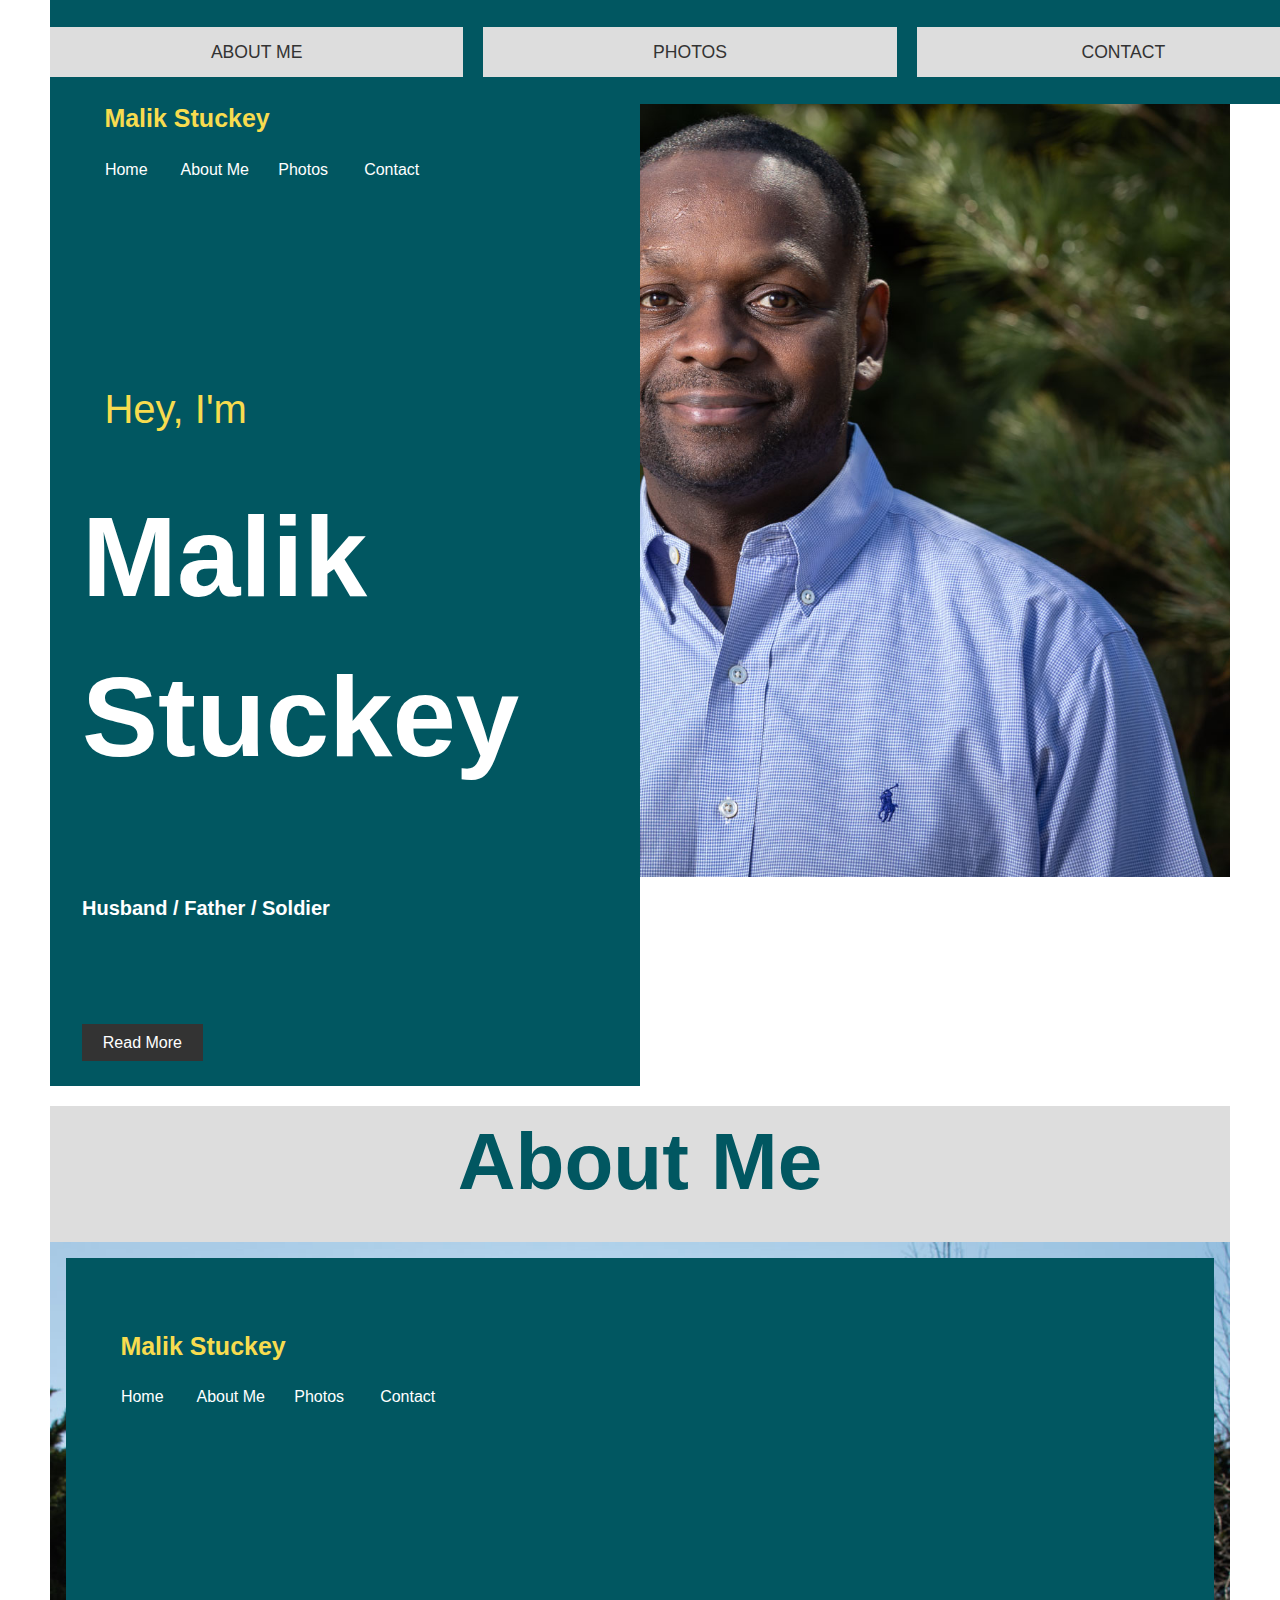
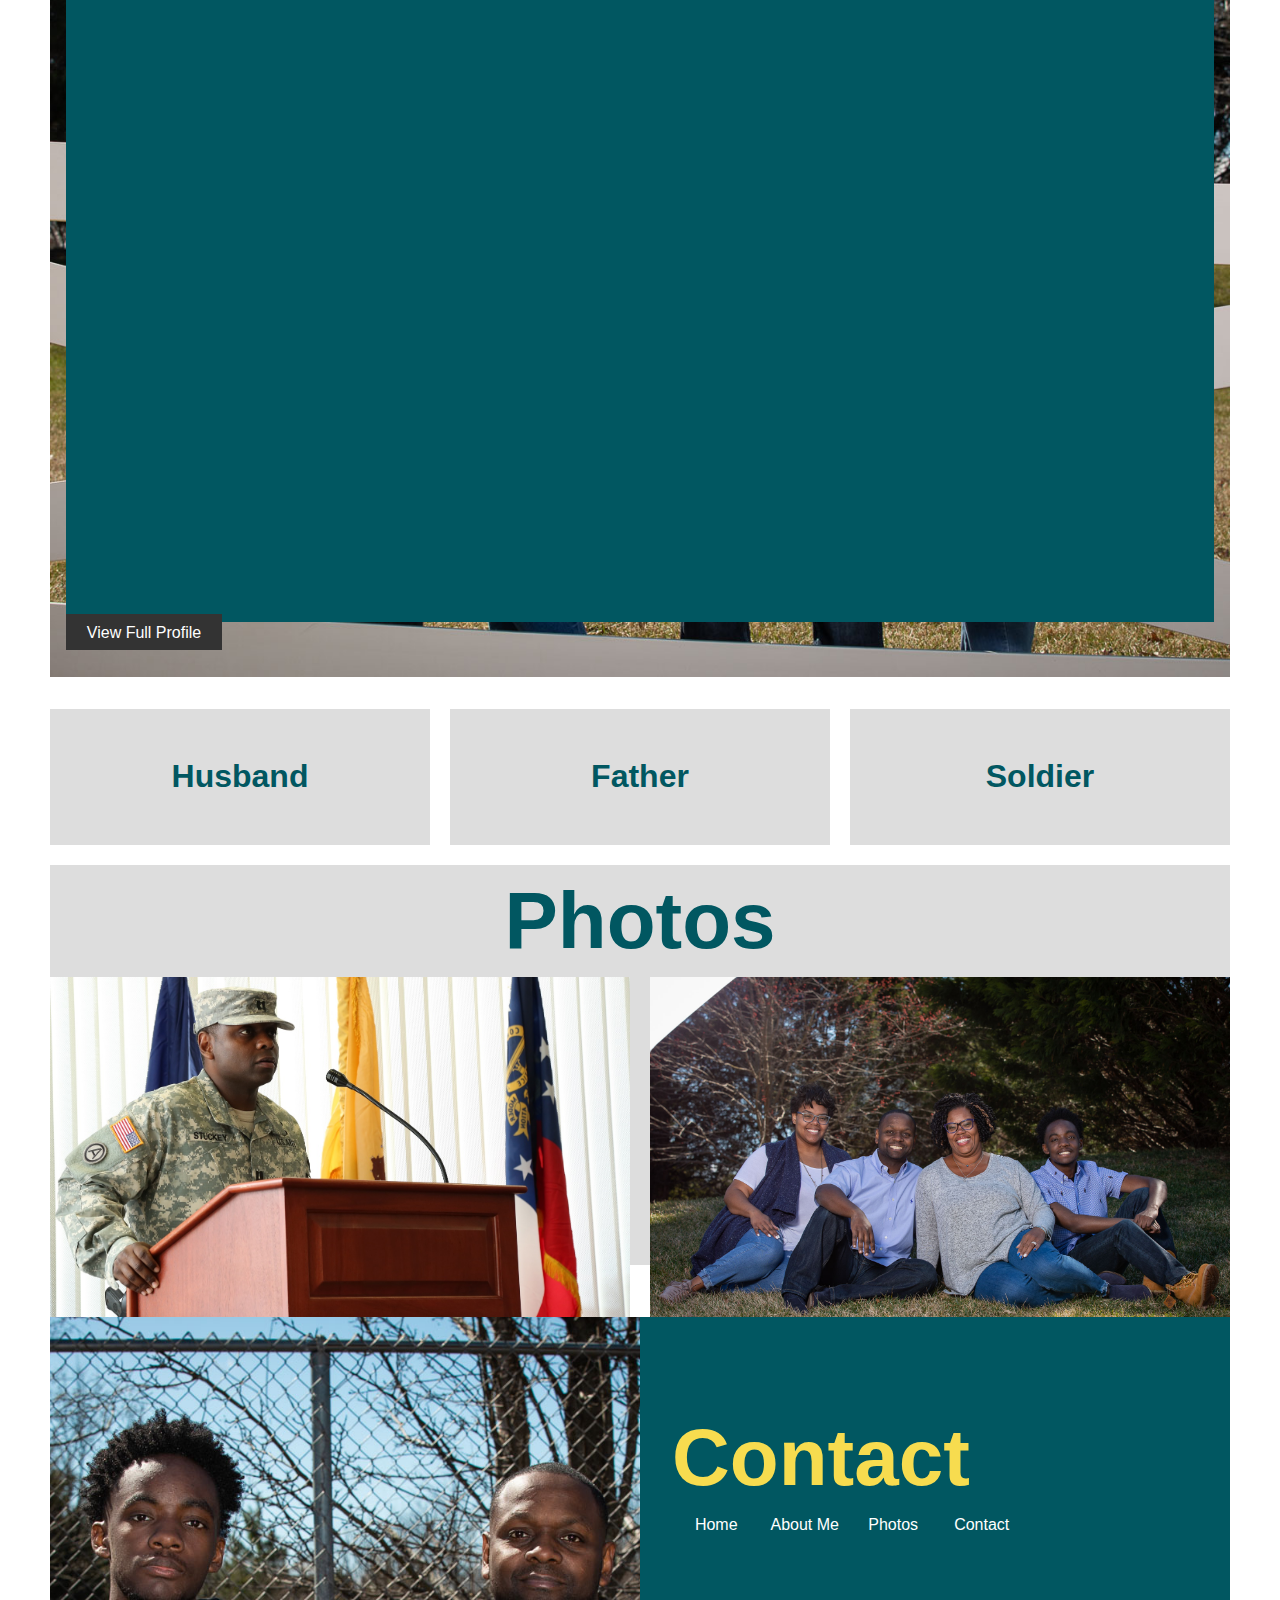
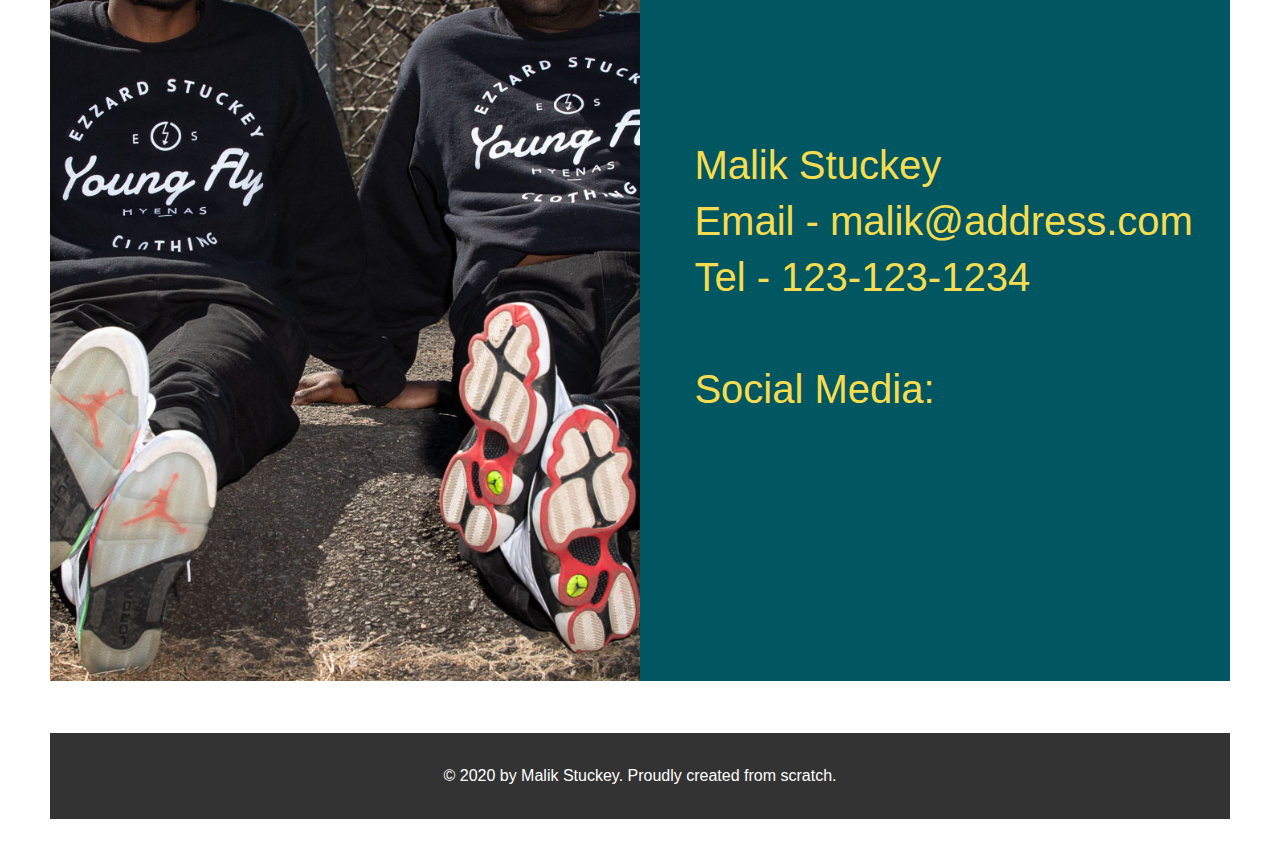
<file: index.html>
<!DOCTYPE html>
<html lang="en">
<head>
    <meta charset="UTF-8">
    <meta name="viewport" content="width=device-width, initial-scale=1.0">
    <title>Malik Stuckey</title>
    <link rel="stylesheet" href="style.css">
</head>
<body>
    <!--Wrapper Begins-->
    <div class="wrapper">
        <!--Header Section-->
        <nav class="header">
            <ul>
                <li><a href="#about-me">About Me</a></li>
                <li><a href="#photos">Photos</a></li>
                <li><a href="#contact-left">Contact</a></li>
            </ul>
        </nav>

        <!--Intro Section-->
        <section class="intro-container">
            <div class="intro" id="intro-left">
                <header  id="intro-left-top">
                    <h1>Malik Stuckey</h1>
                    <!--Navigation-->
                    <nav class="main-nav">
                    <ul>
                        <li><a href="#">Home</a></li>
                        <li><a href="#about-me">About Me</a></li>
                        <li><a href="#photos">Photos</a></li>
                        <li><a href="#contact-left">Contact</a></li>
                    </ul>
                    </nav>
                </header>
                                
                <div id="intro-left-bottom">
                    <p>Hey, I'm<p>
                    <h1>Malik <br>Stuckey <br> <span id="people">Husband / Father / Soldier</span></h1>
                    
                    <a href="#" class="btn">Read More</a>
                </div>             
            </div>
            
            <div class="intro" id="intro-right">                
            </div>
        </section>

        <!--About Me Section-->
        <section class="about-me">

            <div class="about" id="about-me-top">                         
                <h1 id="about-me">About Me</h1>                         
            </div>            

            <div class="about" id="about-me-bottom">         
                <div class="intro" id="intro-left">
                    <header  id="intro-left-top">
                        <h1>Malik Stuckey</h1>
                        <!--Navigation-->
                        <nav class="main-nav">
                        <ul>
                            <li><a href="#">Home</a></li>
                            <li><a href="#about-me">About Me</a></li>
                            <li><a href="#photos">Photos</a></li>
                            <li><a href="#contact-left">Contact</a></li>
                        </ul>
                        </nav>
                    </header>
                </div>                   
                <a href="#" class="btn">View Full Profile</a>            
            </div>
        </section>                  

        <!--Boxes Section-->
        <section class="boxes">
            <div class="box" id="box1">
                <i class="fas fa-truck-monster fa-4x"></i>
                <h1>Husband</h1>
                <!-- <p>Lorem ipsum, dolor sit amet consectetur adipisicing elit. Quasi, mollitia?</p>
                <a href="#" class="btn">Read More</a> -->
            </div>

            <div class="box" id="box2">
                <h1>Father</h1>
                <!-- <p>Lorem ipsum, dolor sit amet consectetur adipisicing elit. Quasi, mollitia?</p>
                <a href="#" class="btn">Read More</a> -->
            </div>
            
            <div class="box" id="box3">
                <h1>Soldier</h1>
                <!-- <p>Lorem ipsum, dolor sit amet consectetur adipisicing elit. Quasi, mollitia?</p>
                <a href="#" class="btn">Read More</a> -->
                
            </div>      
        </section>
        
        <!--Photos Section-->
        <section class="photos">
            <div id="photos-top" >           
                <h1 id="photos">Photos</h1>                
            </div> 

            <div id="photos-bottom">                  
                <img src="Images/COC.jpg" alt="">
                <img src="Images/FamilySitting.jpg" alt="">
                <img src="Images/MalikBethSitting.jpg" alt="">
                <img src="Images/JazzMalik.jpg" alt="">
                <!--
                <img src="https://source.unsplash.com/random/202x200" alt="">
                <img src="https://source.unsplash.com/random/203x200" alt="">
                <img src="https://source.unsplash.com/random/204x200" alt="">
                <img src="https://source.unsplash.com/random/205x200" alt="">
                <img src="https://source.unsplash.com/random/206x200" alt="">
                <img src="https://source.unsplash.com/random/207x200" alt="">
                <img src="https://source.unsplash.com/random/208x200" alt="">
                <img src="https://source.unsplash.com/random/209x200" alt="">
                -->
            </div>
        </section>

        <!--Contact Section-->        
        <section class="contact-container">
            <div class="contact" id="contact-left">
                <header  id="contact-left-top">
                    <h1>Contact</h1>
                    <!--Navigation-->
                    <nav class="main-nav">
                    <ul>
                        <li><a href="#">Home</a></li>
                        <li><a href="#about-me">About Me</a></li>
                        <li><a href="#photos">Photos</a></li>
                        <li><a href="#contact">Contact</a></li>
                    </ul>
                    </nav>
                </header>
                                
                <div id="contact-left-bottom">
                    <p>Malik Stuckey<br>Email - malik@address.com<br>Tel - 123-123-1234 <br><br>Social Media: <br><br></p>
                
                </div>             
            </div>
            
            <div class="contact" id="contact-right">                
            </div>
        </section>

        <!--Footer Section-->
        <footer>
            <p>&copy; 2020 by Malik Stuckey. Proudly created from scratch.</p>
        </footer>
    </div>
    <!--Wrapper Ends-->
</body>
</html>
</file>
<file: style.css>
/*CSS Variables*/
:root {
    --primary: #ddd;
    --dark: #333;
    --light: #fff;
    --shadow: 0 1px 5px rgba(104, 104, 104, 104, 0.8);
    --name: #F7DC4F;
}

.btn {
    background: var(--dark);
    color: var(--light);
    padding: 0.6rem 1.3rem;
    text-decoration: none;
    border: 0;
}

img {
    max-width: 100%;    
}

html {
    box-sizing: border-box;
    font-family: Arial, Helvetica, sans-serif;
    color: var(--dark);
    scroll-behavior: smooth;
}

/* BODY */
body {
    /* background: red; */
    margin: 30px 50px;
    line-height: 1.4;
}

/* WRAPPER */
.wrapper {
    display: grid;
    grid-gap: 20px;
    /* background: white; */
}

/* HEADER SECTION */
.header {
    display: grid;
    grid-template-columns: repeat(1fr);
    grid-gap: 20px;
    overflow: hidden;
    background-color: #015761;;
    position: fixed;
    top: 0;
    width: 100%;
}

.header ul {
    display: grid;
    grid-template-columns: repeat(3, 1fr);
    grid-gap: 20px;
    min-height: 72px;
    padding: 0px;    
    /* background-color: blue; */
    list-style: none;
    align-content: center;
}

.header a {
    display: block;
    background: var(--primary);
    color: var(--dark);
    text-decoration: none;
    padding: 0.8rem;
    font-size: 1.1rem;
    text-align: center;    
    text-transform: uppercase;
    box-shadow: var(--shadow);
}

.header a:hover {
    background: var(--dark);
    color: var(--light);
}

/* INTRO SECTION */
.intro-container {
    display: grid;
    /* grid-gap: 20px; */
    grid-template-columns: repeat(2, 1fr);
    grid-template-areas:
    "intro-left intro-right";
}

/* Intro Section - INTRO LEFT */
#intro-left {
    grid-area: intro-left;
    min-height: 900px;
    background-color: #015761;
    padding: 2rem;
    display: flex;
    flex-direction: column;
    align-items: start;
}

#intro-left-top h1 {
    font-size: 25px;
    padding: 1.4rem;
    margin-bottom: 0px;
    color: var(--name);
}

.main-nav ul {
    display: grid;
    padding: 0px;
    margin-top: 0px;
    margin-bottom: 10rem;
    list-style: none;
    grid-template-columns: repeat(4, 1fr);
}

.main-nav a {
    /* background: var(--primary) ; */
    display: block;
    text-decoration: none;
    padding: 0px 10px;
    text-align: center;
    /* color: var(--dark); */
    /* text-transform: uppercase; */
    font-size: 1rem;
    color: white;
    /* box-shadow: var(--shadow); */
}

.main-nav a:hover {
    background:var(--dark);
    color: var(--light);
}

#intro-left-bottom p {
    font-size: 2.5rem;    
    padding-left: 1.4rem;
    color: var(--name);
}

#intro-left-bottom h1 {
    font-size: 114px;
    font-family: roboto-bold,roboto,sans-serif;
    padding-top: 0rem;
    margin-top: 0rem;
    color: var(--light)
}

#people {
    font-size: 20px;
    font-family: roboto-bold,roboto,sans-serif;
    padding-top: 0rem;
    margin-top: 0rem;
    color: var(--light)
}

/* Intro Section - INTRO RIGHT */
#intro-right {
    grid-area: intro-right;
    background-image: url(Images/Malik-90.jpg);
    max-height: 100%;
    background-attachment: fixed;
    background-size: contain;
    background-repeat: no-repeat;
    background-position: right;
    padding: 1rem;
}

/* ABOUT ME */
.about-me {
    display: grid;
    grid-template-rows: 10% 90%;
    grid-gap: 20px;
    min-height: 750px;
    margin-bottom: 2rem;
    background: var(--primary);
}

#about-me-top {
    display: flexbox;
    text-align: center;
    justify-content: start;
}

#about-me-top h1 {
    font-size: 80px;
    padding: 0px;
    margin: 0px;
    color: #015761;
}

#about-me-nav {
    display: flexbox;
    text-align: left;
}

#about-me-bottom {
    background-image: url(Images/FamilyAtFence.jpg);
    background-size: cover;
    background-repeat: no-repeat;
    background-position: center;
    padding: 1rem;
    text-align: left;
}

.about-me p {
    font-size: 1rem;
    padding: 0px;
    line-height: 1.8em;
    color: var(--light)
}

/* BOXES SECTION */
.boxes {
    display: grid;
    grid-gap: 20px;
    grid-template-columns: repeat(auto-fit, minmax(200px, 1fr));    
}

.box {
    /* individual Box Styling */
    background: var(--primary);
    text-align: center;
    padding: 1.5rem 2rem;
    box-shadow: var(--shadow); 
    color: #015761;   
}

/* PHOTOS SECTION */
.photos {     
    height: 400px;
    margin-bottom: 2rem;
    background: var(--primary);
}

#photos-top {
    display: flexbox;
    text-align: center;
    justify-content: start;
}

#photos-top h1 {
    font-size: 80px;
    padding: 0px;
    margin: 0px;
    color: #015761;
}

#photos-bottom {
    display: grid;
    grid-template-columns: repeat(auto-fit, minmax(400px, 1fr));
    grid-gap: 20px;
    height: 400px; 
    margin: 0px;
    box-shadow: var(--shadow);     
}

/* CONTACT SECTION */
.contact-container {
    display: grid;
    /* grid-gap: 20px; */
    grid-template-columns: repeat(2, 1fr);
    grid-template-areas:
    "contact-right contact-left";
}

/* Contact Section - Contact LEFT */
#contact-left {
    grid-area: contact-left;
    min-height: 900px;
    background-color: #015761;
    padding: 2rem;
    display: flex;
    flex-direction: column;
    align-items: start;
}

#contact-left-top h1 {
    font-size: 80px;
    /* padding: 1.4rem; */
    margin-bottom: 0px;
    color: var(--name);
}

#contact-left-bottom p {
    font-size: 2.5rem;    
    padding-left: 1.4rem;
    color: var(--name);
}

#contact-left-bottom h1 {
    font-size: 114px;
    font-family: roboto-bold,roboto,sans-serif;
    padding-top: 0rem;
    margin-top: 0rem;
    color: var(--light)
}

/* Contact Section - CONTACT RIGHT */
#contact-right {
    grid-area: contact-right;
    background-image: url(Images/MalikMalikSitting.jpg);
    background-size: cover;
    background-repeat: no-repeat;
    background-position: center;
    padding: 1rem;
}

/* FOOTER SECTION*/
footer {
    margin-top: 2rem;
    background: var(--dark);
    color: var(--light);
    text-align: center;
    padding: 1rem;
}

@media (max-width: 500px) {
    .intro-container {
        grid-template-areas:
        "intro-left intro-left"
        "intro-right intro-right";
    }
}
</file>
